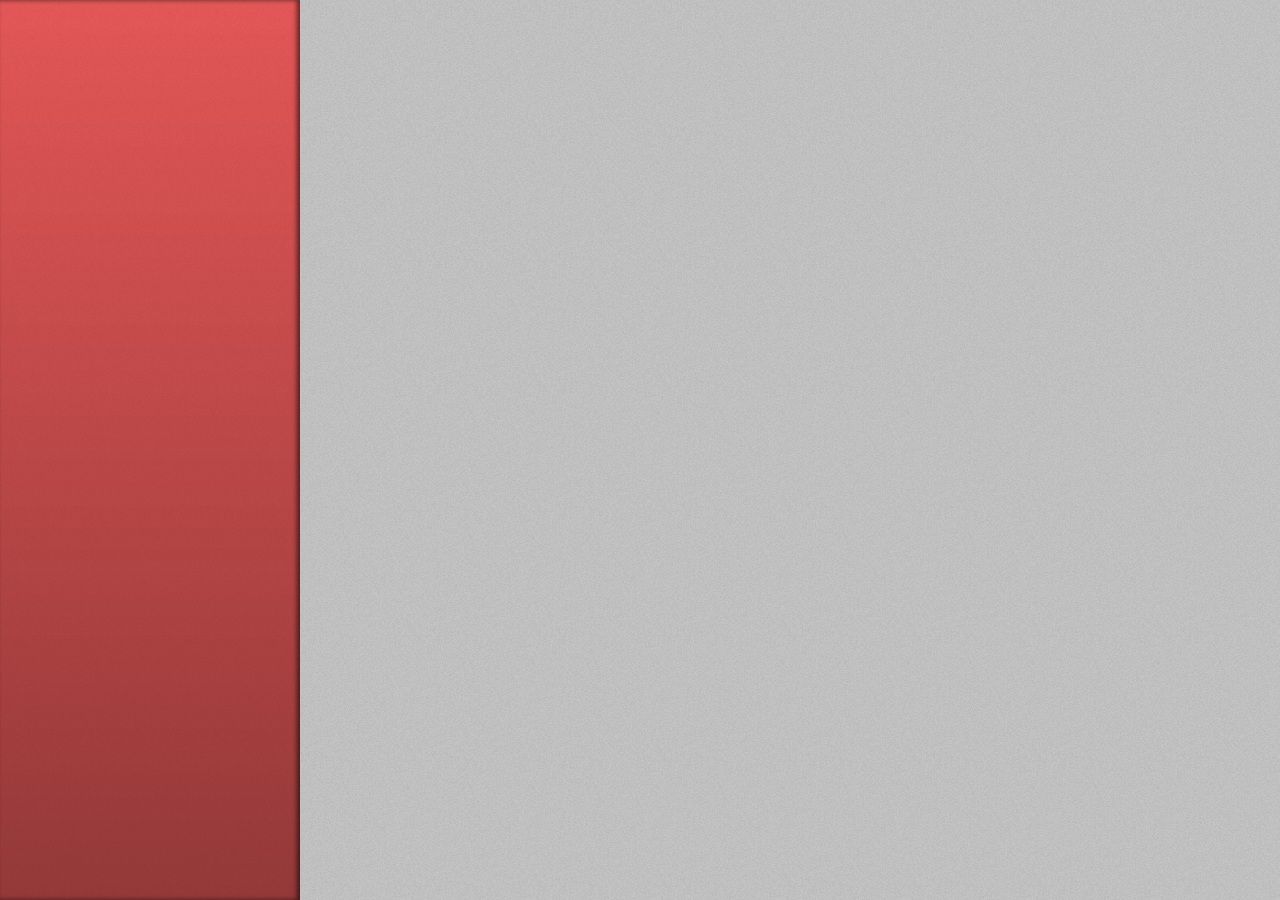
<file: popup.html>
<!doctype html>
<html lang="en">
	<head>
		<title>Hello World!</title>
		<link rel="stylesheet" href="popup.css" type="text/css" media="screen" />
		<script type="text/javascript" src="a_jquery.js"></script>
		<script type="text/javascript">
			jQuery.support.cors = true;
			jQuery(document).ready(function(){
				jQuery('body').foolslideui({
					slideUrls:["http://foolrulez.org/slide", "http://reader.kireicake.com/"],
					sidebarElement: "#sidebar"
				});
				jQuery.foolslideui.displaySidebarLatest();
			});				
					
		</script>
	</head>
	<body>
		<div id="sidebar"></div>
	</body>
</html>
</file>
<file: popup.css>
/* 
 * HTML5 ✰ Boilerplate
 *
 * What follows is the result of much research on cross-browser styling. 
 * Credit left inline and big thanks to Nicolas Gallagher, Jonathan Neal,
 * Kroc Camen, and the H5BP dev community and team.
 *
 * Detailed information about this CSS: h5bp.com/css
 * 
 * ==|== normalize ==========================================================
*/


/* =============================================================================
   HTML5 display definitions
   ========================================================================== */

article, aside, details, figcaption, figure, footer, header, hgroup, nav, section { display: block; }
audio, canvas, video { display: inline-block; *display: inline; *zoom: 1; }
audio:not([controls]) { display: none; }
[hidden] { display: none; }

/* =============================================================================
   Base
   ========================================================================== */

/*
 * 1. Correct text resizing oddly in IE6/7 when body font-size is set using em units
 * 2. Force vertical scrollbar in non-IE
 * 3. Prevent iOS text size adjust on device orientation change, without disabling user zoom: h5bp.com/g
*/

html { font-size: 100%; overflow-y: scroll; -webkit-text-size-adjust: 100%; -ms-text-size-adjust: 100%; }

body { margin: 0; font-size: 13px; line-height: 1.231; }

body, button, input, select, textarea { font-family: sans-serif; color: #222; }

/* 
 * Remove text-shadow in selection highlight: h5bp.com/i
 * These selection declarations have to be separate
 * Also: hot pink! (or customize the background color to match your design)
*/

::-moz-selection { background: #fe57a1; color: #fff; text-shadow: none; }
::selection { background: #fe57a1; color: #fff; text-shadow: none; }


/* =============================================================================
   Links
   ========================================================================== */

a { color: #00e; }
a:visited { color: #551a8b; }
a:hover { color: #06e; }
a:focus { outline: thin dotted; }

/* Improve readability when focused and hovered in all browsers: h5bp.com/h */
a:hover, a:active { outline: 0; }


/* =============================================================================
   Typography
   ========================================================================== */

abbr[title] { border-bottom: 1px dotted; }

b, strong { font-weight: bold; }

blockquote { margin: 1em 40px; }

dfn { font-style: italic; }

hr { display: block; height: 1px; border: 0; border-top: 1px solid #ccc; margin: 1em 0; padding: 0; }

ins { background: #ff9; color: #000; text-decoration: none; }

mark { background: #ff0; color: #000; font-style: italic; font-weight: bold; }

/* Redeclare monospace font family: h5bp.com/j */
pre, code, kbd, samp { font-family: monospace, monospace; _font-family: 'courier new', monospace; font-size: 1em; }

/* Improve readability of pre-formatted text in all browsers */
pre { white-space: pre; white-space: pre-wrap; word-wrap: break-word; }

q { quotes: none; }
q:before, q:after { content: ""; content: none; }

small { font-size: 85%; }

/* Position subscript and superscript content without affecting line-height: h5bp.com/k */
sub, sup { font-size: 75%; line-height: 0; position: relative; vertical-align: baseline; }
sup { top: -0.5em; }
sub { bottom: -0.25em; }


/* =============================================================================
   Lists
   ========================================================================== */

ul, ol { margin: 1em 0; padding: 0 0 0 40px; }
dd { margin: 0 0 0 40px; }
nav ul, nav ol { list-style: none; list-style-image: none; margin: 0; padding: 0; }


/* =============================================================================
   Embedded content
   ========================================================================== */

/*
 * 1. Improve image quality when scaled in IE7: h5bp.com/d
 * 2. Remove the gap between images and borders on image containers: h5bp.com/e 
*/

img { border: 0; -ms-interpolation-mode: bicubic; vertical-align: middle; }

/*
 * Correct overflow not hidden in IE9 
*/

svg:not(:root) { overflow: hidden; }


/* =============================================================================
   Figures
   ========================================================================== */

figure { margin: 0; }


/* =============================================================================
   Forms
   ========================================================================== */

form { margin: 0; }
fieldset { border: 0; margin: 0; padding: 0; }

/* Indicate that 'label' will shift focus to the associated form element */
label { cursor: pointer; }

/* 
 * 1. Correct color not inheriting in IE6/7/8/9 
 * 2. Correct alignment displayed oddly in IE6/7 
*/

legend { border: 0; *margin-left: -7px; padding: 0; }

/*
 * 1. Correct font-size not inheriting in all browsers
 * 2. Remove margins in FF3/4 S5 Chrome
 * 3. Define consistent vertical alignment display in all browsers
*/

button, input, select, textarea { font-size: 100%; margin: 0; vertical-align: baseline; *vertical-align: middle; }

/*
 * 1. Define line-height as normal to match FF3/4 (set using !important in the UA stylesheet)
 * 2. Correct inner spacing displayed oddly in IE6/7
*/

button, input { line-height: normal; *overflow: visible; }

/*
 * Reintroduce inner spacing in 'table' to avoid overlap and whitespace issues in IE6/7
*/

table button, table input { *overflow: auto; }

/*
 * 1. Display hand cursor for clickable form elements
 * 2. Allow styling of clickable form elements in iOS
*/

button, input[type="button"], input[type="reset"], input[type="submit"] { cursor: pointer; -webkit-appearance: button; }

/*
 * Consistent box sizing and appearance
*/

input[type="checkbox"], input[type="radio"] { box-sizing: border-box; }
input[type="search"] { -webkit-appearance: textfield; -moz-box-sizing: content-box; -webkit-box-sizing: content-box; box-sizing: content-box; }
input[type="search"]::-webkit-search-decoration { -webkit-appearance: none; }

/* 
 * Remove inner padding and border in FF3/4: h5bp.com/l 
*/

button::-moz-focus-inner, input::-moz-focus-inner { border: 0; padding: 0; }

/* 
 * 1. Remove default vertical scrollbar in IE6/7/8/9 
 * 2. Allow only vertical resizing
*/

textarea { overflow: auto; vertical-align: top; resize: vertical; }

/* Colors for form validity */
input:valid, textarea:valid {  }
input:invalid, textarea:invalid { background-color: #f0dddd; }


/* =============================================================================
   Tables
   ========================================================================== */

table { border-collapse: collapse; border-spacing: 0; }
td { vertical-align: top; }


/* ==|== primary styles =====================================================
   Author: 
   ========================================================================== */

body {
	background: url('images/background2.png') #666;
	font-size:65%;
}

a, a:hover, a:visited {
	text-decoration:none;
	color:inherit;
}

/***

	Sidebar (<aside>)

***/

#sidebar {
	width:300px;
	height:100%;
	background:#D84545;
	background:rgba(255, 0, 0, 0.55); 
	position:fixed;
	top:0;
	left:0;
	box-shadow: inset -3px 0px 5px rgba(0,0,0,0.6);
	-webkit-box-shadow: inset -3px 0px 5px rgba(0,0,0,0.6);
	-moz-box-shadow: inset -3px 0px 5px rgba(0,0,0,0.6);
	text-shadow: 1px 1px 1px #ccc;
	color:#000;
	overflow:hidden;
}

.foolslideui_sidebar .layer1 {
	width:100%;
	height:100%;
	position:absolute;
	top:0;
	left:0;
	background: -moz-linear-gradient(top, rgba(0,0,0,0) 0%, rgba(0,0,0,0.35) 100%); /* FF3.6+ */
	background: -webkit-gradient(linear, left top, left bottom, color-stop(0%,rgba(0,0,0,0)), color-stop(100%,rgba(0,0,0,0.35))); /* Chrome,Safari4+ */
	background: -webkit-linear-gradient(top, rgba(0,0,0,0) 0%,rgba(0,0,0,0.35) 100%); /* Chrome10+,Safari5.1+ */
	background: -o-linear-gradient(top, rgba(0,0,0,0) 0%,rgba(0,0,0,0.35) 100%); /* Opera11.10+ */
	background: -ms-linear-gradient(top, rgba(0,0,0,0) 0%,rgba(0,0,0,0.35) 100%); /* IE10+ */
	filter: progid:DXImageTransform.Microsoft.gradient( startColorstr='#00000000', endColorstr='#a6000000',GradientType=0 ); /* IE6-9 */
	background: linear-gradient(top, rgba(0,0,0,0) 0%,rgba(0,0,0,0.35) 100%); /* W3C */
	z-index:0;
}

.foolslideui_sidebar .items {
	background:#888;
	border-bottom:1px solid #444;
	box-shadow: 0px 0px 8px #000;
	-webkit-box-shadow: 0px 0px 8px #000;
	-moz-box-shadow: 0px 0px 8px #000;
	margin-right:3px;
	position:relative;
	z-index:10;
	max-height:100%;
	width:316px;
	overflow:auto;
	overflow-x:hidden;
	box-shadow:inset -15px 0px 8px #000;
	-webkit-box-shadow:inset -15px 0px 8px #000;
	-moz-box-shadow:inset -15px 0px 8px #000;
}

#dynamic_sidebar {
	width:293px;
	background:#D84545;
	background:rgba(125, 0, 0, 0.55);
	box-shadow: 0px 0px 3px #000;
	-moz-box-shadow: 0px 0px 3px #000;
	-webkit-box-shadow: 0px 0px 3px #000;
}

#dynamic_sidebar ul{
	
	list-style: none;
	padding: 0px;
	margin:0;
	border-bottom: 3px solid #444;
}

#dynamic_sidebar ul > li {
	background:rgba(255,255,255,0.15);
	margin-top:1px;
	border-left:5px solid #970000;
	background: url('images/background2.png') #666;
	-webkit-transition: all 1s ease-in-out;
    -moz-transition: all 1s ease-in-out;
    -o-transition: all 1s ease-in-out;
	font-size:110%;
}

#dynamic_sidebar ul > li > div > a {
	display:block;
	height:100%;
	width:85%;
	padding: 6px 3px 6px 12px;
	white-space: nowrap;
    overflow: hidden;
    text-overflow: ellipsis;
    -o-text-overflow: ellipsis;
    -moz-text-overflow: ellipsis;
}

#dynamic_sidebar ul > li:first-child {
	font-size:120%;
	font-weight:500;
	border-left:0px solid #D84545;
	font-weight:bold;
}

#dynamic_sidebar ul > li:first-child > div > a {
	padding: 10px 6px 8px 6px;
}

#dynamic_sidebar ul > li:hover, #dynamic_sidebar ul > li.active {
	border-left:5px solid #D84545;
	-webkit-transition: all 0.05s ease-in-out;
    -moz-transition: all 0.05s ease-in-out;
    -o-transition: all 0.05s ease-in-out;
}

#dynamic_sidebar ul > li:first-child:hover {
}

#dynamic_sidebar ul > li.info:hover {
	border-bottom:none;
	padding: 0px;
}

#dynamic_sidebar > ul > li .plus {
	font-weight:bold;
	float:right;
	font-size:20px;
	position:relative;
	top:-3px;
	right:0;
	-webkit-transition: all 0.3s ease-in-out;
    -moz-transition: all 0.3s ease-in-out;
    -o-transition: all 0.3s ease-in-out;
}

#dynamic_sidebar > ul > li .plus:hover {
	color:#EE5959;
	-webkit-transition: all 0.3s ease-in-out;
    -moz-transition: all 0.3s ease-in-out;
    -o-transition: all 0.3s ease-in-out;
}

#dynamic_sidebar > ul > li.info {
	overflow:hidden;
	background:transparent;
	height:0;
}

#dynamic_sidebar > ul > li.info .inside {
	padding:5px;
	color:#ddd;
	text-shadow:none;
	font-size:85%;
}

#dynamic_sidebar .info .image {
	float:left;
	margin:0 5px 0px 0;
	
}

#dynamic_sidebar .info .image a {
	display:inline;
	padding:0;
}

#dynamic_sidebar .info .image img {
	height:7em;
	margin:0;
	padding:0;
}

#dynamic_sidebar .meta {
	background: #222;
	color:#ddd;
	text-shadow:none;
	font-size:85%;
	padding:0;
}

#dynamic_sidebar .meta .text a{
	padding: 1px 4px;
}

#dynamic_sidebar .meta .text.a_fill{
	padding: 1px 4px;
}

#dynamic_sidebar .meta .text.a_fill a{
	display:inline;
	padding:0;
}


/***

	Central content

***/

#main {
	margin-left:300px;
	position:relative;
	padding:10px;
	text-shadow: 0px 1px 0px #bbb;
	font-size:130%;
	text-shadow:1px 1px 0px #ccc;
	color:#777;
}

#main .layer1 {
	position:absolute;
	top:0px;
	left:0px;
	width:100%;
	height:50px;
	background: -moz-linear-gradient(top, rgba(0,0,0,0.15) 0%, rgba(0,0,0,0) 100%); /* FF3.6+ */
	background: -webkit-gradient(linear, left top, left bottom, color-stop(0%,rgba(0,0,0,0.15)), color-stop(100%,rgba(0,0,0,0))); /* Chrome,Safari4+ */
	background: -webkit-linear-gradient(top, rgba(0,0,0,0.15) 0%,rgba(0,0,0,0) 100%); /* Chrome10+,Safari5.1+ */
	background: -o-linear-gradient(top, rgba(0,0,0,0.15) 0%,rgba(0,0,0,0) 100%); /* Opera11.10+ */
	background: -ms-linear-gradient(top, rgba(0,0,0,0.15) 0%,rgba(0,0,0,0) 100%); /* IE10+ */
	filter: progid:DXImageTransform.Microsoft.gradient( startColorstr='#a6000000', endColorstr='#00000000',GradientType=0 ); /* IE6-9 */
	background: linear-gradient(top, rgba(0,0,0,0.15) 0%,rgba(0,0,0,0) 100%); /* W3C */
	z-index:0;
}

#main a:hover {
	color:#444;
}


/***

	Splash screen

***/

#dynamic_content #splash {
	text-align:center;
	margin-top:20%;
}

#dynamic_content #splash h1 {
	font-size:280%;
	color:#9e3b3b;
	margin:0;
	padding:0;
	text-shadow:1px 2px 0px #ccc, -1px -1px 0px #999;
	text-weight:normal;
	font-family:Damion;
}

#dynamic_content #splash .latest {
	font-family:Georgia;
}

#dynamic_content #splash .latest .title {
	font-size:120%;
	margin-top: 10px;
}

#dynamic_content #splash .latest ol {
	padding-left:8px;
	list-style:none;
}

#dynamic_content #splash .latest ol li {
	margin-top:3px;
	font-size:90%;
	font-style: italic;
}

#dynamic_content #splash .latest ol li .meta {
	font-size:70%;
	margin-left: 10px;
}

#dynamic_content #splash .suggestion {
	font-family:Georgia;
	margin-top:5%;
	font-size:120%;
	color:#999;
	font-style:italic;
}

#dynamic_content #splash .suggestion .bracket {
	font-size:180%;
	position:relative;
	top:4px;
	margin: 0 16px;
}

#dynamic_content #comic {
	margin-top:15%;
}


#dynamic_content #comic h1 {
	font-size:280%;
	color:#9e3b3b;
	margin:0;
	padding:0;
	text-shadow:1px 2px 0px #ccc, -1px -1px 0px #999;
	text-weight:normal;
	font-family:Damion;
}

#dynamic_content #comic .description {
	margin:30px;
}

#dynamic_content #comic .image {
	margin:30px;
	float:left;
	box-shadow:1px 2px 0px #ccc, -1px -1px 0px #999;
}






/* ==|== non-semantic helper classes ========================================
   Please define your styles before this section.
   ========================================================================== */

/* For image replacement */
.ir { display: block; border: 0; text-indent: -999em; overflow: hidden; background-color: transparent; background-repeat: no-repeat; text-align: left; direction: ltr; }
.ir br { display: none; }

/* Hide from both screenreaders and browsers: h5bp.com/u */
.hidden { display: none !important; visibility: hidden; }

/* Hide only visually, but have it available for screenreaders: h5bp.com/v */
.visuallyhidden { border: 0; clip: rect(0 0 0 0); height: 1px; margin: -1px; overflow: hidden; padding: 0; position: absolute; width: 1px; }

/* Extends the .visuallyhidden class to allow the element to be focusable when navigated to via the keyboard: h5bp.com/p */
.visuallyhidden.focusable:active, .visuallyhidden.focusable:focus { clip: auto; height: auto; margin: 0; overflow: visible; position: static; width: auto; }

/* Hide visually and from screenreaders, but maintain layout */
.invisible { visibility: hidden; }

/* Contain floats: h5bp.com/q */ 
.clearfix:before, .clearfix:after { content: ""; display: table; }
.clearfix:after { clear: both; }
.clearfix { zoom: 1; }



/* ==|== media queries ======================================================
   PLACEHOLDER Media Queries for Responsive Design.
   These override the primary ('mobile first') styles
   Modify as content requires.
   ========================================================================== */

@media only screen and (min-width: 480px) {
	/* Style adjustments for viewports 480px and over go here */

}

@media only screen and (min-width: 768px) {
	/* Style adjustments for viewports 768px and over go here */

}



/* ==|== print styles =======================================================
   Print styles.
   Inlined to avoid required HTTP connection: h5bp.com/r
   ========================================================================== */

@media print {
	* { background: transparent !important; color: black !important; text-shadow: none !important; filter:none !important; -ms-filter: none !important; } /* Black prints faster: h5bp.com/s */
	a, a:visited { text-decoration: underline; }
	a[href]:after { content: " (" attr(href) ")"; }
	abbr[title]:after { content: " (" attr(title) ")"; }
	.ir a:after, a[href^="javascript:"]:after, a[href^="#"]:after { content: ""; }  /* Don't show links for images, or javascript/internal links */
	pre, blockquote { border: 1px solid #999; page-break-inside: avoid; }
	thead { display: table-header-group; } /* h5bp.com/t */
	tr, img { page-break-inside: avoid; }
	img { max-width: 100% !important; }
	@page { margin: 0.5cm; }
	p, h2, h3 { orphans: 3; widows: 3; }
	h2, h3 { page-break-after: avoid; }
}
</file>
